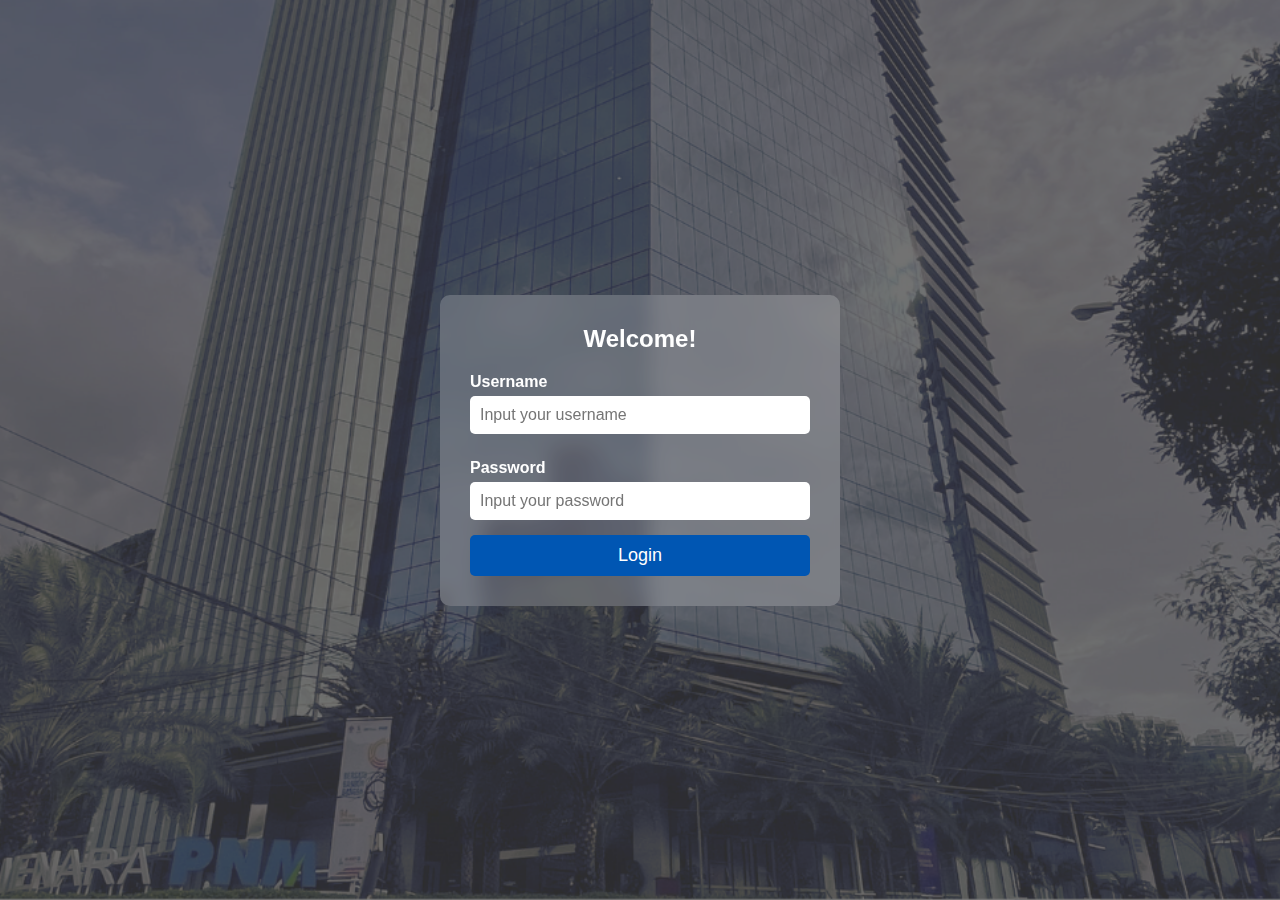
<file: index.html>
<!DOCTYPE html>
<html lang="en">
<head>
    <meta charset="UTF-8">
    <meta name="viewport" content="width=device-width, initial-scale=1.0">
    <title>Login - MKTG APERD PNM-IM</title>
    <style>
        * {
            margin: 0;
            padding: 0;
            box-sizing: border-box;
            font-family: Arial, sans-serif;
        }

        body {
            background: url('./assets/BG-login.png') no-repeat center center/cover;
            display: flex;
            justify-content: center;
            align-items: center;
            height: 100vh;
            position: relative;
        }

        .overlay {
            position: absolute;
            top: 0;
            left: 0;
            width: 100%;
            height: 100%;
            background: rgba(0, 0, 0, 0.5);
        }

        .login-container {
            position: relative;
            background: rgba(255, 255, 255, 0.2);
            padding: 30px;
            border-radius: 10px;
            backdrop-filter: blur(10px);
            text-align: center;
            color: white;
            max-width: 400px;
            width: 100%;
        }

        h2 {
            margin-bottom: 20px;
        }

        label {
            display: block;
            text-align: left;
            margin: 10px 0 5px;
            font-weight: bold;
        }

        input {
            width: 100%;
            padding: 10px;
            border: none;
            border-radius: 5px;
            margin-bottom: 15px;
            font-size: 16px;
        }

        .btn {
            background: #0056b3;
            color: white;
            border: none;
            padding: 10px;
            width: 100%;
            border-radius: 5px;
            font-size: 18px;
            cursor: pointer;
        }

        .btn:hover {
            background: #003d82;
        }
    </style>
</head>
<body>

<div class="overlay"></div>

<div class="login-container">
    <h2>Welcome!</h2>
    <form id="loginForm">
        <label for="username">Username</label>
        <input type="text" id="username" placeholder="Input your username" required>

        <label for="password">Password</label>
        <input type="password" id="password" placeholder="Input your password" required>

        <button type="submit" class="btn">Login</button>
    </form>
</div>

<script>
    document.getElementById('loginForm').addEventListener('submit', function(event) {
        event.preventDefault(); // Prevents default form submission

        var username = document.getElementById('username').value;
        var password = document.getElementById('password').value;

        if (username === "TEST-APERD" && password === "test123") {
            alert("Login successful! Redirecting...");
            window.location.href = "home.html"; // Change to the next page
        } else {
            alert("Invalid username or password. Please try again.");
        }
    });
</script>

</body>
</html>
</file>
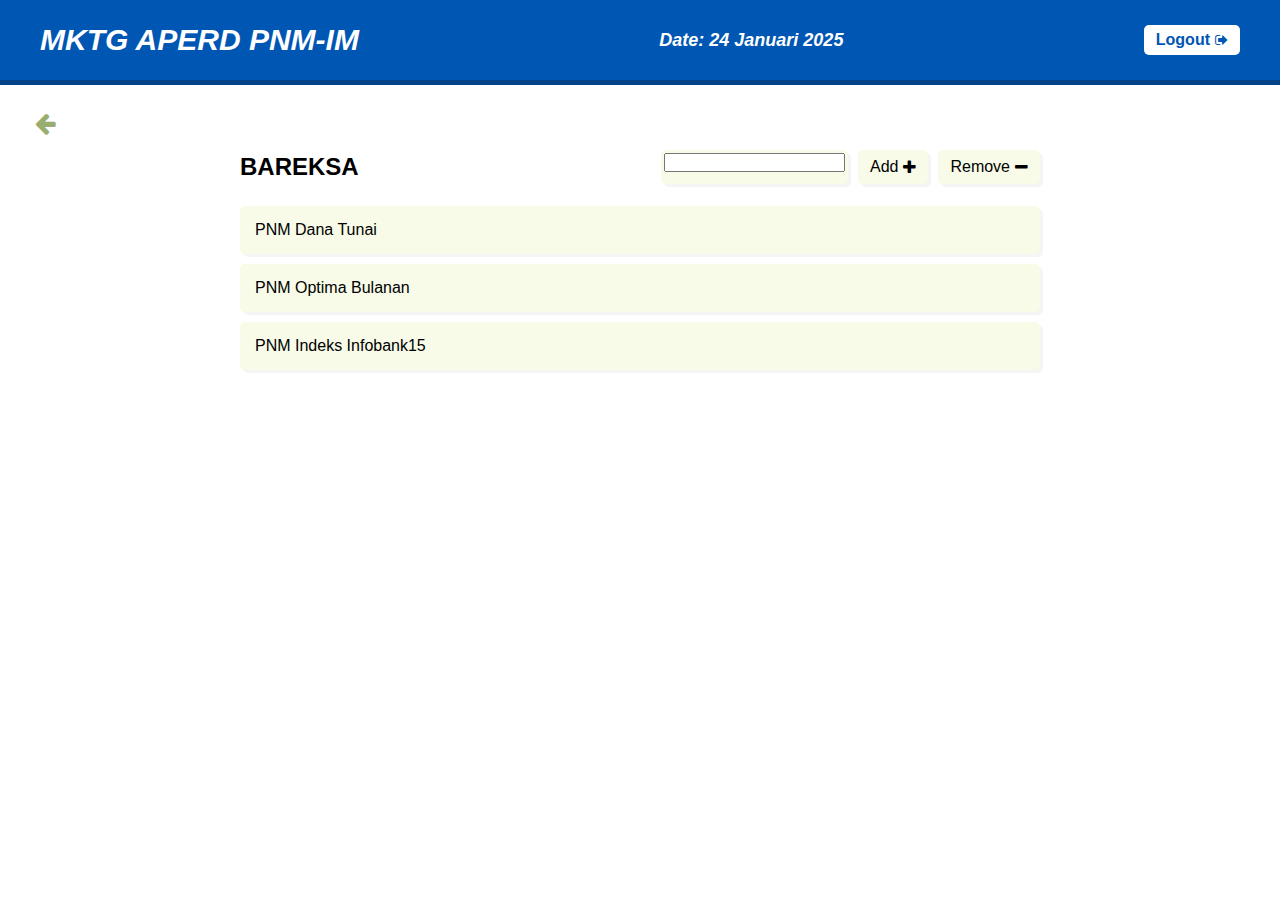
<file: bareksa.html>
<!DOCTYPE html>
<html lang="en">
<head>
    <meta charset="UTF-8">
    <meta name="viewport" content="width=device-width, initial-scale=1.0">
    <title>Bareksa</title>
    <link rel="stylesheet" href="./CSS/aperd.css">
    <link rel="stylesheet" href="https://cdnjs.cloudflare.com/ajax/libs/font-awesome/4.7.0/css/font-awesome.min.css">
</head>
<body>

    <!-- Navbar -->
    <nav class="navbar">
        <div class="nav-container">
            <h1 class="title">MKTG APERD PNM-IM</h2>
            <p class="date">Date: 24 Januari 2025</p>
            <a href="index.html" class="logout-button">
                Logout <i class="fa fa-sign-out"></i>
            </a>
        </div>
    </nav>
    <main>
        <!-- Back Button -->
        <a href="home.html" class="back-button">
            <i class="fa fa-arrow-left"></i>
         </a>
        
        <!-- Content -->
        <div class="content">
            <div class="content-card">
                <h2>BAREKSA</h2>
                <!-- Add Remove Button NEW VERSION -->
                <div class="card">
                    <div class="input-card">
                        <input type="text" id="input-box">
                    </div>
                    <button type="button" class="add-button" id="add-button">Add <i class="fa fa-plus"></i></button>
                    <button type="button" class="remove-button" id="remove-button">Remove <i class="fa fa-minus"></i></button>
                </div>
            </div>

            <!-- Updated List -->
            <ul class="list">
                <li class="list-card">
                    <a href="product.html" class="list-item">PNM Dana Tunai</a>
                    <!-- <i class="fa fa-trash" id="trash"></i> -->
                </li>
                <li class="list-card">
                    <a href="#" class="list-item">PNM Optima Bulanan</a>
                    <!-- <i class="fa fa-trash" id="trash"></i> -->
                </li>
                <li class="list-card">
                    <a href="#" class="list-item">PNM Indeks Infobank15</a>
                    <!-- <i class="fa fa-trash" id="trash"></i> -->
                </li>
            </ul>
        </div>
    
    </main>

    <script src="./js/script.js"></script>
</body>
</html>
</file>
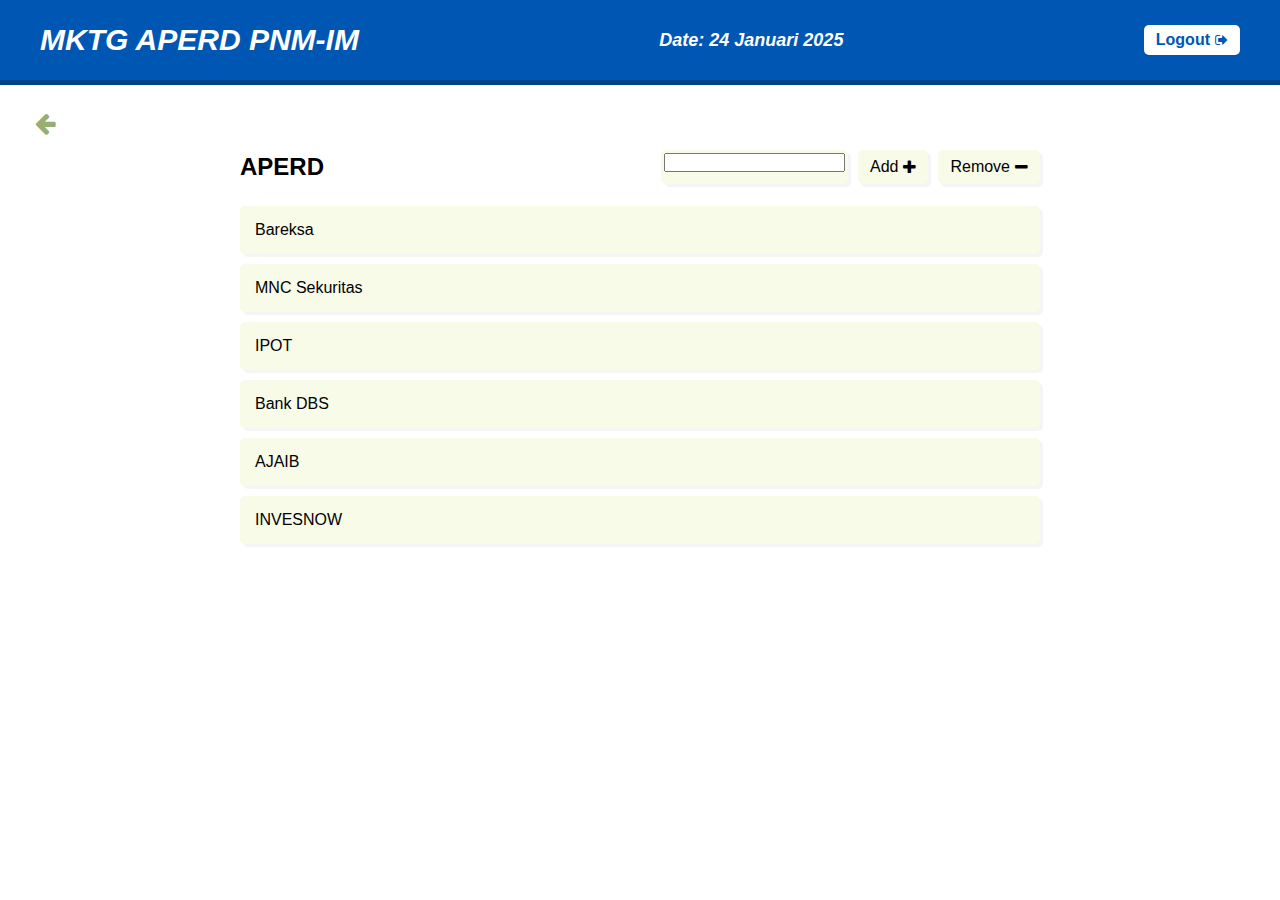
<file: editAmountAperd.html>
<!DOCTYPE html>
<html lang="en">
<head>
    <meta charset="UTF-8">
    <meta name="viewport" content="width=device-width, initial-scale=1.0">
    <title>Bareksa</title>
    <link rel="stylesheet" href="./CSS/aperd.css">
    <link rel="stylesheet" href="https://cdnjs.cloudflare.com/ajax/libs/font-awesome/4.7.0/css/font-awesome.min.css">
</head>
<body>

    <!-- Navbar -->
    <nav class="navbar">
        <div class="nav-container">
            <h1 class="title">MKTG APERD PNM-IM</h2>
            <p class="date">Date: 24 Januari 2025</p>
            <a href="index.html" class="logout-button">
                Logout <i class="fa fa-sign-out"></i>
            </a>
        </div>
    </nav>
    <main>
        <!-- Back Button -->
        <a href="home.html" class="back-button">
            <i class="fa fa-arrow-left"></i>
         </a>
        
        <!-- Content -->
        <div class="content">
            <div class="content-card">
                <h2>APERD</h2>
                <!-- Add Remove Button NEW VERSION -->
                <div class="card">
                    <div class="input-card">
                        <input type="text" id="input-box">
                    </div>
                    <button type="button" class="add-button" id="add-button">Add <i class="fa fa-plus"></i></button>
                    <button type="button" class="remove-button" id="remove-button">Remove <i class="fa fa-minus"></i></button>
                </div>
            </div>

            <!-- Updated List -->
            <ul class="list">
                <li><a href="bareksa.html" class="list-item">Bareksa</a></li>
                <li><a href="#" class="list-item">MNC Sekuritas</a></li>
                <li><a href="#" class="list-item"></a>IPOT</li>
                <li><a href="#" class="list-item">Bank DBS</a></li>
                <li><a href="#" class="list-item">AJAIB</a></li>
                <li><a href="#" class="list-item"></a>INVESNOW</li>
            </ul>
        </div>
    
    </main>

    <script src="./js/script.js"></script>
</body>
</html>
</file>
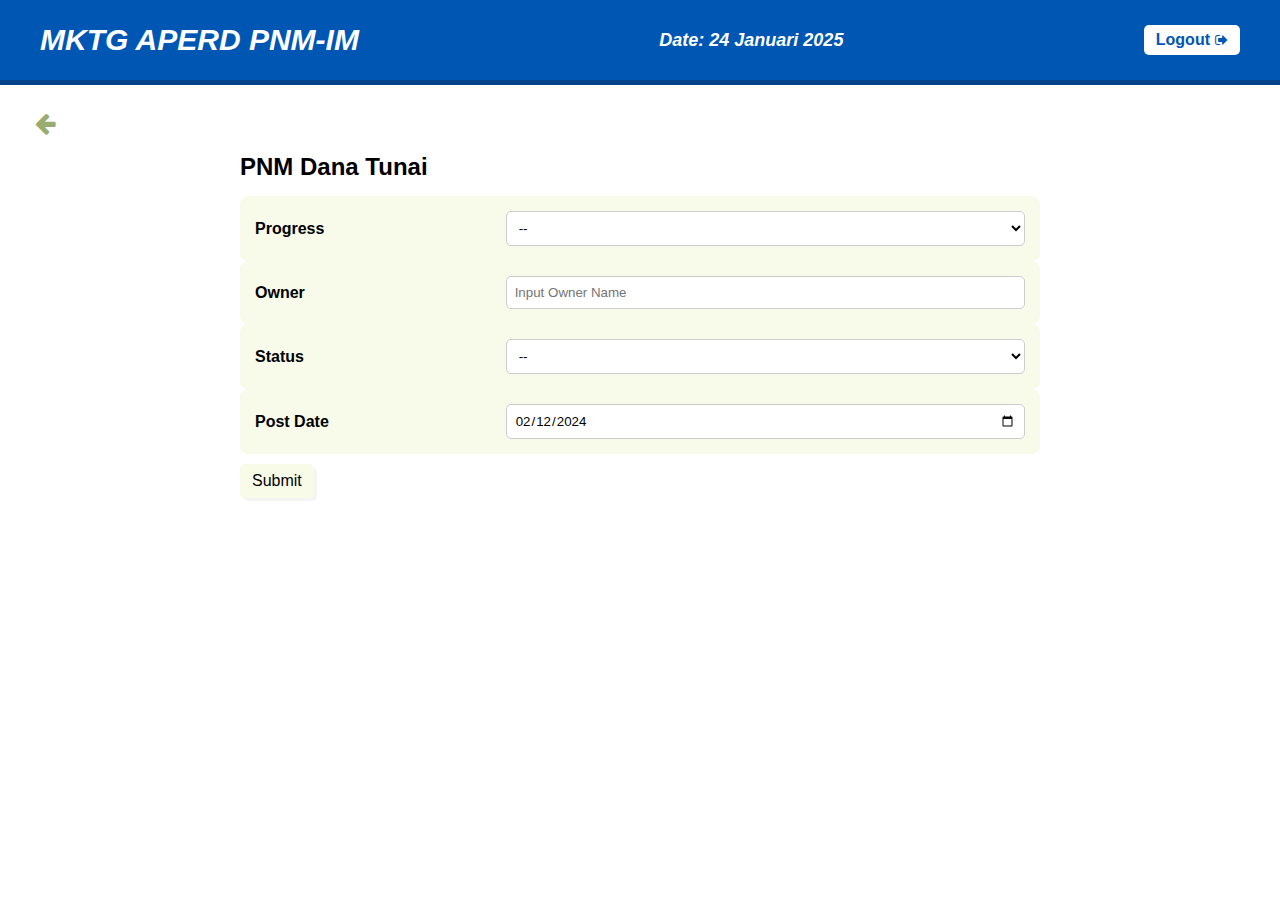
<file: editProduct.html>
<!DOCTYPE html>
<html lang="en">
<head>
    <meta charset="UTF-8">
    <meta name="viewport" content="width=device-width, initial-scale=1.0">
    <title>BAREKSA: PNM Dana Tunai</title>
    <link rel="stylesheet" href="./CSS/product.css">
    <link rel="stylesheet" href="https://cdnjs.cloudflare.com/ajax/libs/font-awesome/4.7.0/css/font-awesome.min.css">
</head>
<body>
    <!-- Navbar -->
    <nav class="navbar">
        <div class="nav-container">
            <h1 class="title">MKTG APERD PNM-IM</h2>
            <p class="date">Date: 24 Januari 2025</p>
            <a href="index.html" class="logout-button">
                Logout <i class="fa fa-sign-out"></i>
            </a>
        </div>
    </nav>

    <!-- Back Button -->
     <a href="bareksa.html" class="back-button">
        <i class="fa fa-arrow-left"></i>
     </a>

    <!-- Content -->
    <div class="content">
        <h2>PNM Dana Tunai</h2>
        
        <div class="details">
            <form id="form">
                <div class="detail-item">
                    <label>Progress</label>
                    <select id="editProgress">
                        <option>--</option>
                        <option>On Board</option>
                        <option>Ops Memo</option>
                        <option>MPD</option>
                        <option>Next Action</option>
                        <option>PKS</option>
                        <option>PKS 2</option>
                        <option>Resiprokal Transaksi</option>
                    </select>
                </div>
                
                <div class="detail-item">
                    <label>Owner</label>
                    <input type="text" placeholder="Input Owner Name" id="editOwner">
                </div>
                
                <div class="detail-item">
                    <label>Status</label>
                    <select id="editStatus">
                        <option>--</option>
                        <option>New</option>
                        <option>In Progress</option>
                        <option>Under Review</option>
                        <option>Published</option>
                        <option>Freeze</option>
                        <option>Paused</option>
                    </select>
                </div>
                
                <div class="detail-item">
                    <label>Post Date</label>
                    <input type="date" value="2024-02-12" id="editDate">
                </div>
    
                <button type="submit" id="submit-button">Submit</button>
            </form>
        </div>
    </div>

    <script>
        const form = document.getElementById("form");
        const progress = document.getElementById("editProgress");
        const owner = document.getElementById("editOwner");
        const status = document.getElementById("editStatus");
        const postDate = document.getElementById("editDate");

        form.addEventListener("submit", function(e) {
            e.preventDefault();

            const progressValue = progress.value;
            const ownerValue = owner.value;
            const statusValue = status.value;
            const postDateValue = postDate.value;

            localStorage.setItem('progress', progressValue);
            localStorage.setItem('owner-name', ownerValue);
            localStorage.setItem('status', statusValue);
            localStorage.setItem('post-date', postDateValue);

           window.location.href = 'product.html';
        });
    </script>

</body>
</html>
</file>
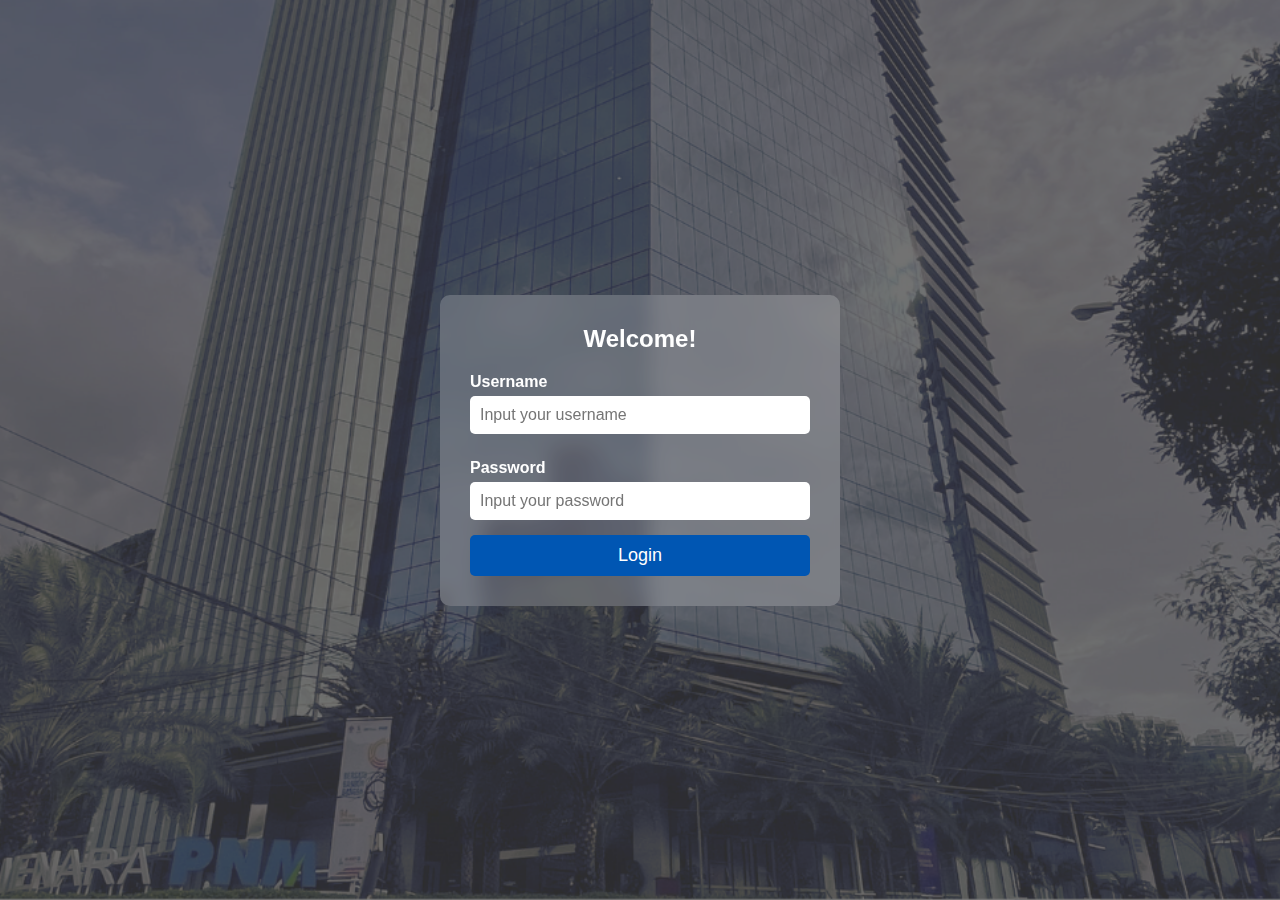
<file: login.html>
<!DOCTYPE html>
<html lang="en">
<head>
    <meta charset="UTF-8">
    <meta name="viewport" content="width=device-width, initial-scale=1.0">
    <title>Login - MKTG APERD PNM-IM</title>
    <style>
        * {
            margin: 0;
            padding: 0;
            box-sizing: border-box;
            font-family: Arial, sans-serif;
        }

        body {
            background: url('../assets/BG-login.png') no-repeat center center/cover;
            display: flex;
            justify-content: center;
            align-items: center;
            height: 100vh;
            position: relative;
        }

        .overlay {
            position: absolute;
            top: 0;
            left: 0;
            width: 100%;
            height: 100%;
            background: rgba(0, 0, 0, 0.5);
        }

        .login-container {
            position: relative;
            background: rgba(255, 255, 255, 0.2);
            padding: 30px;
            border-radius: 10px;
            backdrop-filter: blur(10px);
            text-align: center;
            color: white;
            max-width: 400px;
            width: 100%;
        }

        h2 {
            margin-bottom: 20px;
        }

        label {
            display: block;
            text-align: left;
            margin: 10px 0 5px;
            font-weight: bold;
        }

        input {
            width: 100%;
            padding: 10px;
            border: none;
            border-radius: 5px;
            margin-bottom: 15px;
            font-size: 16px;
        }

        .btn {
            background: #0056b3;
            color: white;
            border: none;
            padding: 10px;
            width: 100%;
            border-radius: 5px;
            font-size: 18px;
            cursor: pointer;
        }

        .btn:hover {
            background: #003d82;
        }
    </style>
</head>
<body>

<div class="overlay"></div>

<div class="login-container">
    <h2>Welcome!</h2>
    <form id="loginForm">
        <label for="username">Username</label>
        <input type="text" id="username" placeholder="Input your username" required>

        <label for="password">Password</label>
        <input type="password" id="password" placeholder="Input your password" required>

        <button type="submit" class="btn">Login</button>
    </form>
</div>

<script>
    document.getElementById('loginForm').addEventListener('submit', function(event) {
        event.preventDefault(); // Prevents default form submission

        var username = document.getElementById('username').value;
        var password = document.getElementById('password').value;

        if (username === "TEST-APERD" && password === "test123") {
            alert("Login successful! Redirecting...");
            window.location.href = "home.html"; // Change to the next page
        } else {
            alert("Invalid username or password. Please try again.");
        }
    });
</script>

</body>
</html>
</file>
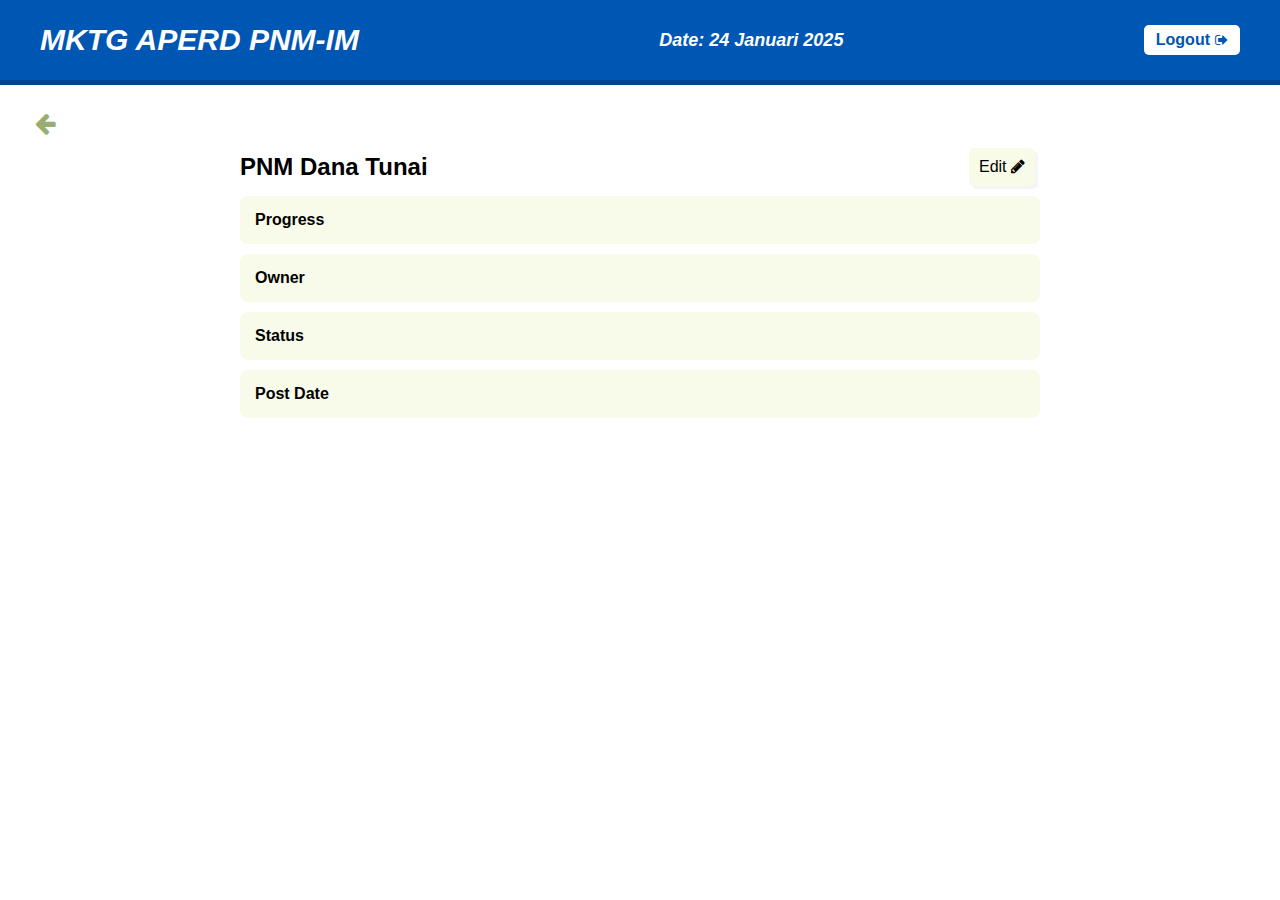
<file: product.html>
<!DOCTYPE html>
<html lang="en">
<head>
    <meta charset="UTF-8">
    <meta name="viewport" content="width=device-width, initial-scale=1.0">
    <title>BAREKSA: PNM Dana Tunai</title>
    <link rel="stylesheet" href="./CSS/product.css">
    <link rel="stylesheet" href="https://cdnjs.cloudflare.com/ajax/libs/font-awesome/4.7.0/css/font-awesome.min.css">
</head>
<body>
    <!-- Navbar -->
    <nav class="navbar">
        <div class="nav-container">
            <h1 class="title">MKTG APERD PNM-IM</h2>
            <p class="date">Date: 24 Januari 2025</p>
            <a href="index.html" class="logout-button">
                Logout <i class="fa fa-sign-out"></i>
            </a>
        </div>
    </nav>

    <!-- Back Button -->
     <a href="bareksa.html" class="back-button">
        <i class="fa fa-arrow-left"></i>
     </a>

    <!-- Content -->
    <div class="content">
        
        <!-- Title and Edit Button -->
        <div class="card">
             <h2>PNM Dana Tunai</h2>
             <a href="editProduct.html" class="edit-button">Edit <i class="fa fa-pencil"></i></a>
         </div>

        <div class="details">
                <div class="detail-item">
                    <label>Progress</label>
                    <span id="progress">On Board</span>
                </div>
                
                <div class="detail-item">
                    <label>Owner</label>
                    <span id="owner-name">Null</span>
                </div>
                
                <div class="detail-item">
                    <label>Status</label>
                    <span id="status">New</span>
                </div>
                
                <div class="detail-item">
                    <label>Post Date</label>
                    <span id="post-date">24/02/24</span>
                </div>
        </div>
    </div>

    <script>
        const progress = localStorage.getItem("progress");
        const owner = localStorage.getItem("owner-name");
        const status = localStorage.getItem("status");
        const date = localStorage.getItem("post-date");

        document.getElementById('progress').textContent = progress;
        document.getElementById('owner-name').textContent = owner;
        document.getElementById('status').textContent = status;
        document.getElementById('post-date').textContent = date;
    </script>

</body>
</html>
</file>
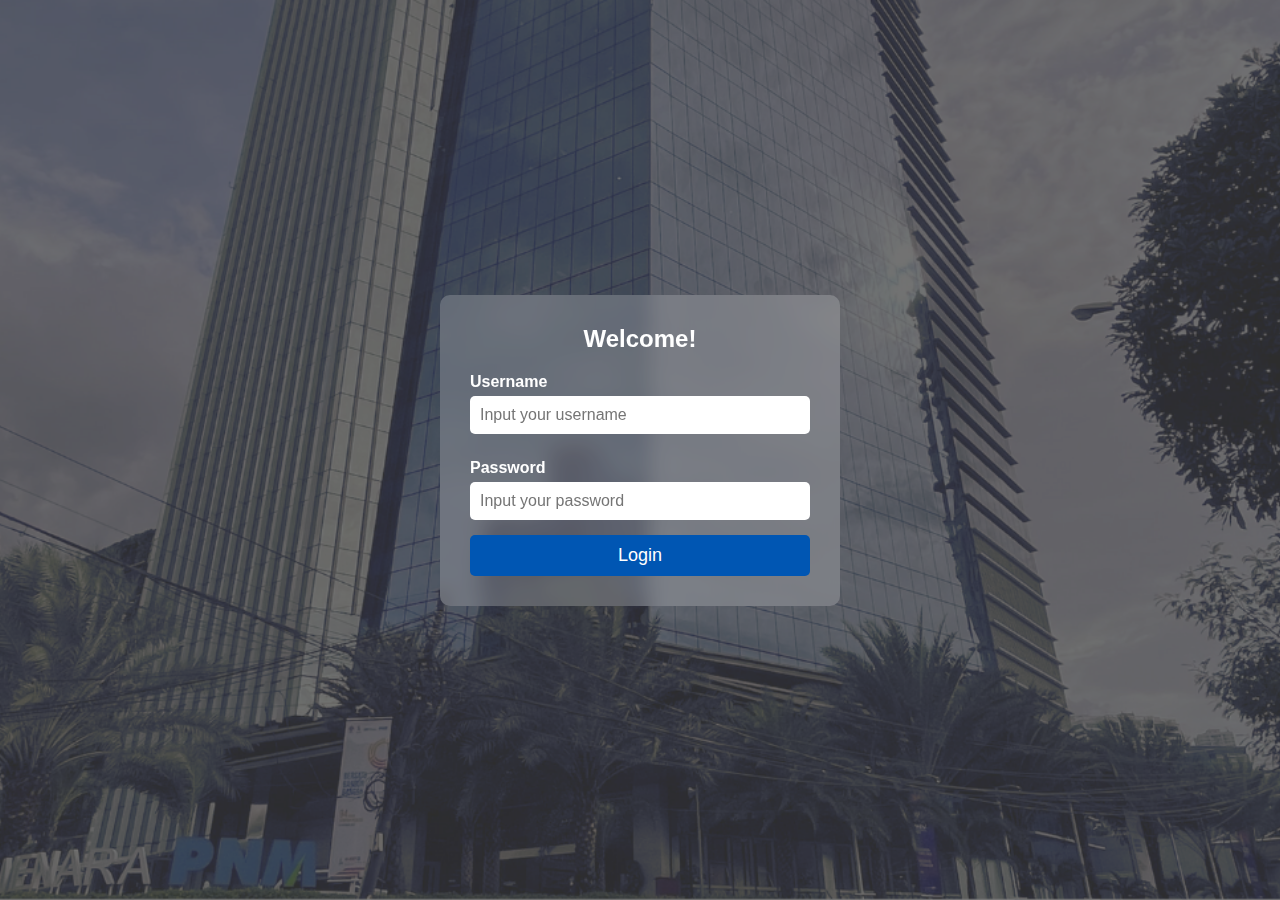
<file: html/login.html>
<!DOCTYPE html>
<html lang="en">
<head>
    <meta charset="UTF-8">
    <meta name="viewport" content="width=device-width, initial-scale=1.0">
    <title>Login - MKTG APERD PNM-IM</title>
    <style>
        * {
            margin: 0;
            padding: 0;
            box-sizing: border-box;
            font-family: Arial, sans-serif;
        }

        body {
            background: url('/assets/BG-login.png') no-repeat center center/cover;
            display: flex;
            justify-content: center;
            align-items: center;
            height: 100vh;
            position: relative;
        }

        .overlay {
            position: absolute;
            top: 0;
            left: 0;
            width: 100%;
            height: 100%;
            background: rgba(0, 0, 0, 0.5);
        }

        .login-container {
            position: relative;
            background: rgba(255, 255, 255, 0.2);
            padding: 30px;
            border-radius: 10px;
            backdrop-filter: blur(10px);
            text-align: center;
            color: white;
            max-width: 400px;
            width: 100%;
        }

        h2 {
            margin-bottom: 20px;
        }

        label {
            display: block;
            text-align: left;
            margin: 10px 0 5px;
            font-weight: bold;
        }

        input {
            width: 100%;
            padding: 10px;
            border: none;
            border-radius: 5px;
            margin-bottom: 15px;
            font-size: 16px;
        }

        .btn {
            background: #0056b3;
            color: white;
            border: none;
            padding: 10px;
            width: 100%;
            border-radius: 5px;
            font-size: 18px;
            cursor: pointer;
        }

        .btn:hover {
            background: #003d82;
        }
    </style>
</head>
<body>

<div class="overlay"></div>

<div class="login-container">
    <h2>Welcome!</h2>
    <form id="loginForm">
        <label for="username">Username</label>
        <input type="text" id="username" placeholder="Input your username" required>

        <label for="password">Password</label>
        <input type="password" id="password" placeholder="Input your password" required>

        <button type="submit" class="btn">Login</button>
    </form>
</div>

<script>
    document.getElementById('loginForm').addEventListener('submit', function(event) {
        event.preventDefault(); // Prevents default form submission

        var username = document.getElementById('username').value;
        var password = document.getElementById('password').value;

        if (username === "PNM-APERD" && password === "aperd2345") {
            alert("Login successful! Redirecting...");
            window.location.href = "home.html"; // Change to the next page
        } else {
            alert("Invalid username or password. Please try again.");
        }
    });
</script>

</body>
</html>
</file>
<file: CSS/aperd.css>
/* General Reset */
* {
    margin: 0;
    padding: 0;
    box-sizing: border-box;
    font-family: Arial, sans-serif;
}

body {
    background-color: white;
}

/* Navbar */
.navbar {
    background: #0056b3;  /* Blue background */
    padding: 10px 20px;
    box-shadow: 0px 5px hsl(211, 99%, 27%);
    margin-bottom: 30px;
}

.nav-container {
    display: flex;
    justify-content: space-between;
    align-items: center;
    max-width: 1200px;
    margin: auto;
    height: 60px;
}

.title {
    color: white;
    font-size: 30px;
    font-weight: bolder;
    font-style: italic;
}

.date {
    color: white;
    font-size: 18px;
    font-weight: bold;
    font-style: italic;
}

.logout-button {
    background: white;
    color: #0056b3;
    padding: 6px 12px;
    border-radius: 5px;
    text-decoration: none;
    font-weight: bold;
    display: flex;
    align-items: center;
    gap: 5px;
}

.logout-button i {
    font-size: 14px;
}

.logout-button:hover {
    background: #e0e0e0;
    transition: 0.3s ease-in-out;
}

/* Back Button */
.back-button {
    font-size: 24px;
    padding: 15px;
    margin: 20px;
    color: #99ad70;
    cursor: pointer;
}

/* Content */
.content {
    width: 90%;
    max-width: 800px;
    margin: auto;
}

h2 {
    font-size: 24px;
    margin: 15px 0;
}

/* List Items */
.list {
    list-style: none; /* Removes default list bullets */
    padding: 0;
    margin: 0;
}

.list li {
    background: #f8fbe8; /* Light background color */
    padding: 15px;
    margin: 10px 0;
    border-radius: 5px;
    box-shadow: 3px 3px whitesmoke;
}

.list li:hover {
    background: #e0e7c0; /* Slightly darker background on hover */
}

/* .list-card {
    display: flex;
    justify-content: space-between;

    #trash {
        color: rgb(233, 3, 3);
    }
} */

.list-item {
    text-decoration: none; /* Removes underline */
    color: black; /* Changes text color to black */
    display: block;
}

.content-card {
    display: flex;
    justify-content: space-between;
    align-items: center;
}

/* Add Remove Button NEW VERSION */
.card {
    display: flex;
    gap: 10px; /* Space between buttons */
}

.add-button, .remove-button {
    background: #f8fbe8; /* Light background color */
    color: black;
    padding: 8px 12px;
    border: none;
    border-radius: 5px;
    font-size: 16px;
    cursor: pointer;
    display: flex;
    align-items: center;
    gap: 5px; /* Space between text and icon */
    text-decoration: none;
    box-shadow: 3px 3px whitesmoke;
}

.input-card {
    padding: 3px;
    border-radius: 5px;
    background-color:#f8fbe8;
    align-items: center;
    justify-content: center;
    box-shadow: 3px 3px whitesmoke;
}

#inputBox {
    border-color: #f8fbe8;
    margin: 3px;
}

.add-button:hover, .remove-button:hover {
    background: #e0e7c0; /* Slightly darker background on hover */
}

/* Icon alignment */
.add-button i, .remove-button i {
    font-size: 16px;
}
</file>
<file: CSS/product.css>
/* General Reset */
* {
    margin: 0;
    padding: 0;
    box-sizing: border-box;
    font-family: Arial, sans-serif;
}

body {
    background-color: #ffffff;
}

/* Navbar */
.navbar {
    background: #0056b3;  /* Blue background */
    padding: 10px 20px;
    box-shadow: 0px 5px hsl(211, 99%, 27%);
    margin-bottom: 30px;
}

.nav-container {
    display: flex;
    justify-content: space-between;
    align-items: center;
    max-width: 1200px;
    margin: auto;
    height: 60px;
}

.title {
    color: white;
    font-size: 30px;
    font-weight: bolder;
    font-style: italic;
}

.date {
    color: white;
    font-size: 18px;
    font-weight: bold;
    font-style: italic;
}

.logout-button {
    background: white;
    color: #0056b3;
    padding: 6px 12px;
    border-radius: 5px;
    text-decoration: none;
    font-weight: bold;
    display: flex;
    align-items: center;
    gap: 5px;
}

.logout-button i {
    font-size: 14px;
}

.logout-button:hover {
    background: #e0e0e0;
    transition: 0.3s ease-in-out;
}

/* Back Button */
.back-button {
    font-size: 24px;
    padding: 15px;
    margin-left: 20px;
    color: #99ad70;
    cursor: pointer;
}

/* Content */
.content {
    width: 90%;
    max-width: 800px;
    margin: auto;

    .card {
        display: flex;
        justify-content: space-between;
        align-items: center;

        a {
            background: #f8fbe8;
            display: block;
            text-decoration: none;
            color: black;
            padding: 10px;
            margin: 5px;
            border-radius: 5px;
            box-shadow: 3px 3px whitesmoke;
        }
    }
}
h2 {
    font-size: 24px;
    margin: 15px 0;
}

/* Details Section */
.details {
    display: flex;
    flex-direction: column;
    gap: 10px;
}
.detail-item {
    background: #f8fbe9;
    padding: 15px;
    border-radius: 8px;
    display: flex;
    justify-content: space-between;
    align-items: center;
    font-weight: bold;
}
.detail-item label {
    flex: 1;
}
.detail-item select, 
.detail-item input {
    flex: 2;
    padding: 8px;
    border: 1px solid #ccc;
    border-radius: 5px;
    background: white;
}

#submit-button {
    background: #f8fbe8; /* Light background color */
    color: black;
    padding: 8px 12px;
    border: none;
    border-radius: 5px;
    margin-top: 10px;
    font-size: 16px;
    cursor: pointer;
    display: flex;
    align-items: center;
    justify-content: center;
    gap: 5px; /* Space between text and icon */
    text-decoration: none;
    box-shadow: 3px 3px whitesmoke;

}

#submit-button:hover {
    background:#e0e7c0;
    transition: 0.25s ease-in-out;
}
</file>
